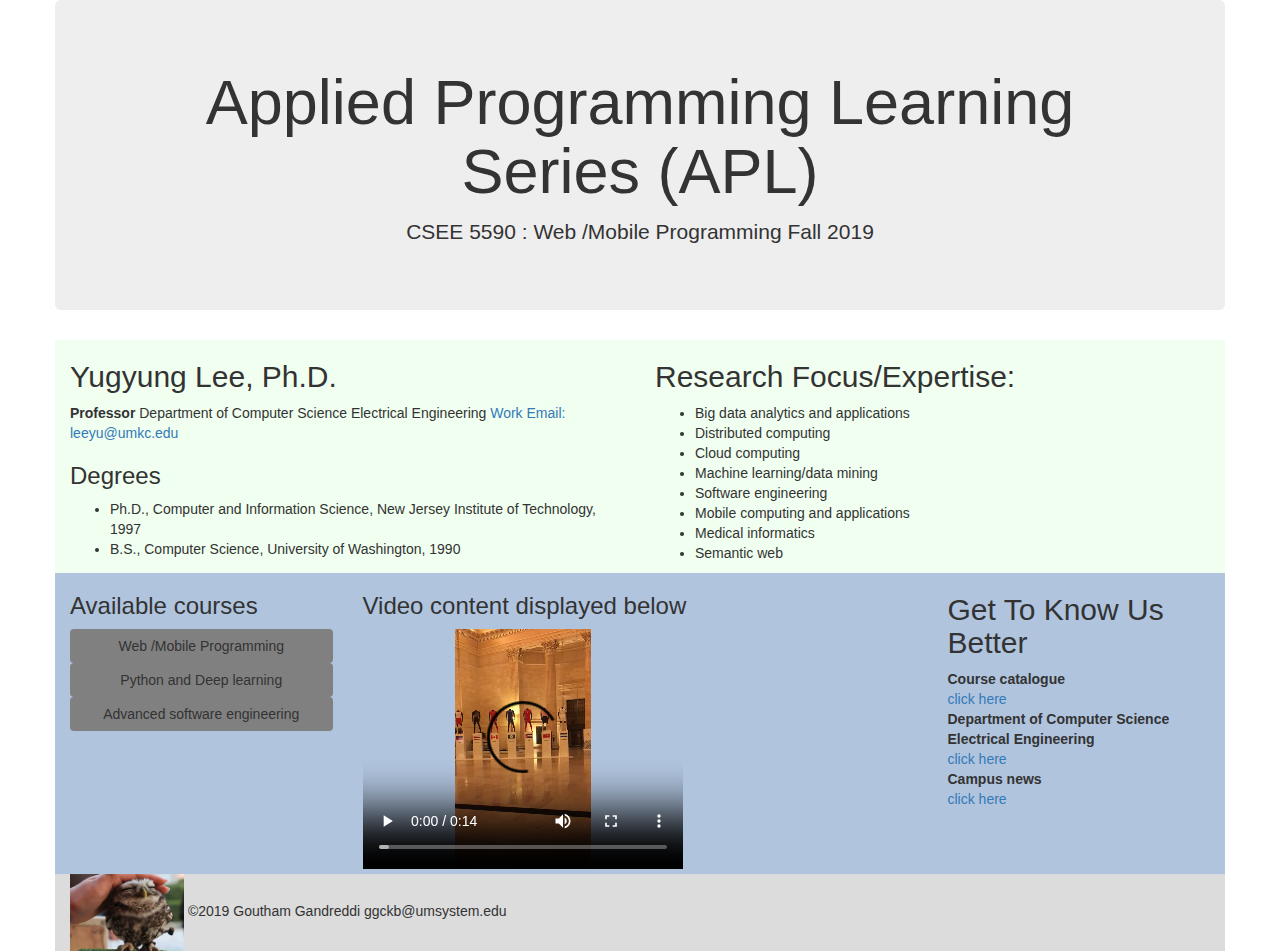
<file: Source/index.html>
<!DOCTYPE html>
<html lang="en">
<head>
    <meta charset="UTF-8">
    <meta name="viewport" content="width=device-width, initial-scale=1">
    <link rel="stylesheet" href="https://maxcdn.bootstrapcdn.com/bootstrap/3.4.0/css/bootstrap.min.css">
    <script src="https://ajax.googleapis.com/ajax/libs/jquery/3.4.1/jquery.min.js"></script>
    <script src="https://maxcdn.bootstrapcdn.com/bootstrap/3.4.0/js/bootstrap.min.js"></script>
    <title>Web ICP one</title>
</head>

<body>
<div class="container">
    <div class="row">
    <div class="jumbotron text-center">
            <h1>Applied Programming Learning Series (APL)</h1>
            <p>CSEE 5590 : Web /Mobile Programming Fall 2019</p>
        </div>
    </div>

    <div class="row" style="background-color: honeydew">
        <div class="col-md-6">
            <div title="Yugyung Lee, Ph.D.">
                <h2>Yugyung Lee, Ph.D.</h2>
                <span><b>Professor</b></span>
                <span>Department of Computer Science Electrical Engineering</span>
                <a href="mailto:leeyu@umkc.edu">Work Email: leeyu@umkc.edu</a>
                <h3>Degrees</h3>
                <ul>
                    <li>Ph.D., Computer and Information Science, New Jersey Institute of Technology, 1997</li>
                    <li>B.S., Computer Science, University of Washington, 1990</li>
                </ul>
            </div>
        </div>
        <div class="col-md-6">
            <h2>Research Focus/Expertise:</h2>
            <ul>
                <li>Big data analytics and applications
                <li>Distributed computing</li>
                <li>Cloud computing</li>
                <li>Machine learning/data mining</li>
                <li>Software engineering</li>
                <li>Mobile computing and applications</li>
                <li>Medical informatics</li>
                <li>Semantic web</li>
            </ul>

        </div>
    </div>
    <div class="row " style="background-color: lightsteelblue" >
        <div class="col-md-3" >
            <nav>
                <h3>Available courses</h3>
                <div class="dropdown">
                    <button class="btn btn-outline-primary btn-full btn-block" type="button" id="dropdownMenuButton" data-toggle="dropdown" aria-haspopup="true" aria-expanded="false" style="background-color: grey">
                        Web /Mobile Programming                    </button>
                    <div class="dropdown-menu" aria-labelledby="dropdownMenuButton">
                        <a class="dropdown-item" href="#">CSEE 5590 0003  </a>
                        <ul>
                            <li class="dropdown-item" href="#">Credits:3</li>
                            <li class="dropdown-item" href="#"> Students will build applied programming skills using case studies for web and mobile applications </li>
                        </ul>
                    </div>
                </div>
                <div class="dropdown">
                    <button class="btn btn-outline-primary btn-block"   id="dropdownMenuButton2" data-toggle="dropdown" aria-haspopup="true" aria-expanded="false" style="background-color: grey">
                        Python and Deep learning
                    </button>
                    <div class="dropdown-menu" aria-labelledby="dropdownMenuButton2">
                        <a class="dropdown-item" href="#">CSEE 5590</a>
                        <ul class="dropdown-item" href="#">Special Topics Credits: 1-3</ul>
                        <ul class="dropdown-item" href="#">This course is intended to allow faculty and visiting scholars to offer special courses in selected topics.</ul>
                    </div>
                </div>
                <div class="dropdown">
                    <button class="btn btn-outline-primary btn-full btn-block" type="button" id="dropdownMenuButton3" data-toggle="dropdown" aria-haspopup="true" aria-expanded="false" style="background-color: grey">
                        Advanced software engineering
                    </button>
                    <div class="dropdown-menu" aria-labelledby="dropdownMenuButton3">
                        <a class="dropdown-item" href="#">Action</a>
                        <ul>
                        <li class="dropdown-item" href="#">Another action</li>
                        <li class="dropdown-item" href="#">Something else here</li>
                        </ul>
                    </div>
                </div>
            </nav>
        </div>
        <div class="col-md-6" >
            <h3>Video content displayed below </h3>
            <video width="320" height="240" controls>
                <source src="WhatsApp Video.mp4" type="video/mp4">
                Your browser does not support the video tag.
            </video>
        </div>

        <div class="col-md-3">
            <aside>

            <h2>Get To Know Us Better</h2>

                <section>
                    <div><b>Course catalogue</b></div>
                    <a href="https://catalog.umkc.edu/course-offerings/graduate/csee/">click here</a>
                </section>

            <section>
                <section>
                    <div><b>Department of Computer Science Electrical Engineering</b></div>
                    <a href="https://sce.umkc.edu/about/directory/department/Department+of+Computer+Science+Electrical+Engineering/">click here</a>
                </section>
            </section>

            <section>
                <div><b>Campus news</b></div>
                <a href="https://www.umkc.edu/">click here</a>
            </section>

        </aside>
        </div>
    </div>



<div class="row">
    <div  class=" col-md-12" style="background-color: gainsboro">
        <a target="_blank"  href="img4.jpg"><img src="img4.jpg" alt="Early November Snow" width="10%" height="10%"></a>
        <span>&copy;2019 Goutham Gandreddi</span>
        <span>ggckb@umsystem.edu</span>
    </div>
</div>
</div>
</body>
</html>
</file>
